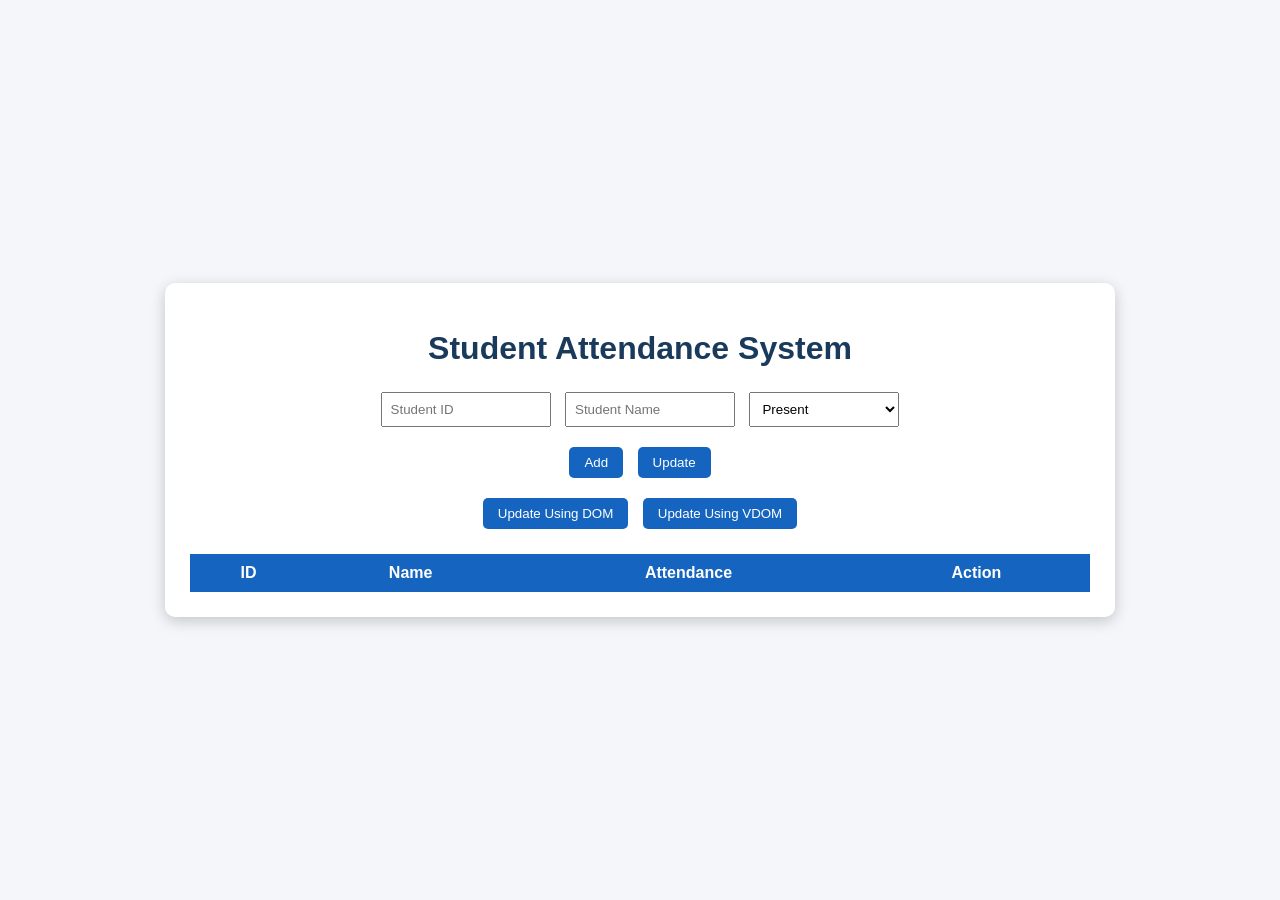
<file: Week1/index.html>
<!DOCTYPE html> 
<html> 
<head> 
  <title>Student Attendance System</title> 
  <link rel="stylesheet" href="style.css"> 
</head> 
 
<body> 
 
  <div class="container"> 
 
    <h1>Student Attendance System</h1> 
 
    <!-- Form Section --> 
    <div class="form"> 
      <input type="number" id="id" placeholder="Student ID"> 
      <input type="text" id="name" placeholder="Student Name"> 
       
      <select id="status"> 
        <option value="true">Present</option> 
        <option value="false">Absent</option> 
      </select> 
 
      <div class="btn-group"> 
        <button onclick="addStudent()">Add</button> 
        <button onclick="updateStudent()">Update</button> 
      </div> 
    </div> 
 
    <!-- DOM vs VDOM Buttons --> 
    <div class="btn-group"> 
      <button onclick="updateDOM()">Update Using DOM</button> 
      <button onclick="updateVDOM()">Update Using VDOM</button> 
    </div> 
 
    <!-- Table Section --> 
    <div class="table-container"> 
      <table> 
        <thead> 
          <tr> 
            <th>ID</th> 
            <th>Name</th> 
            <th>Attendance</th> 
            <th>Action</th> 
          </tr> 
        </thead> 
        <tbody id="tableBody"> 
          <!-- Data comes from script.js --> 
        </tbody> 
      </table> 
    </div> 
 
  </div>
</file>
<file: Week1/style.css>
body { 
  font-family: Arial; 
  background: #f4f6f9; 
  margin: 0; 
  height: 100vh; 
  display: flex; 
  justify-content: center;   /* horizontal center */ 
  align-items: center;       /* vertical center */ 
} 
 
/* Main container */ 
.container { 
  width: 90%; 
  max-width: 900px; 
  background: white; 
  padding: 25px; 
  border-radius: 10px; 
  box-shadow: 0px 4px 15px rgba(0,0,0,0.2); 
  text-align: center; 
} 
 
/* Heading */ 
h1 { 
  color: #1a3a5c; 
  margin-bottom: 20px; 
} 
 
/* Form inputs */ 
.form input, .form select { 
  padding: 8px; 
  margin: 5px; 
  width: 150px; 
} 
 
/* Button group */ 
.btn-group { 
  margin-top: 10px; 
} 
 
/* Buttons */ 
button { 
  padding: 8px 15px; 
  margin: 5px; 
  background: #1565C0; 
  color: white; 
  border: none; 
  cursor: pointer; 
  border-radius: 5px; 
} 
 
button:hover { 
  background: #0D47A1; 
} 
 
/* Table container */ 
.table-container { 
  margin-top: 20px; 
  max-height: 300px; 
  overflow-y: auto;   /* scroll for large data */ 
} 
 
/* Table styling */ 
table { 
  width: 100%; 
  border-collapse: collapse; 
} 
 
th, td { 
  padding: 10px; 
  text-align: center; 
} 
 
th { 
  background: #1565C0; 
  color: white; 
} 
 
tr:nth-child(even) { 
  background: #f2f2f2; 
} 
 
/* Highlight updates */ 
.updated { 
  background-color: yellow !important; 
}
</file>
